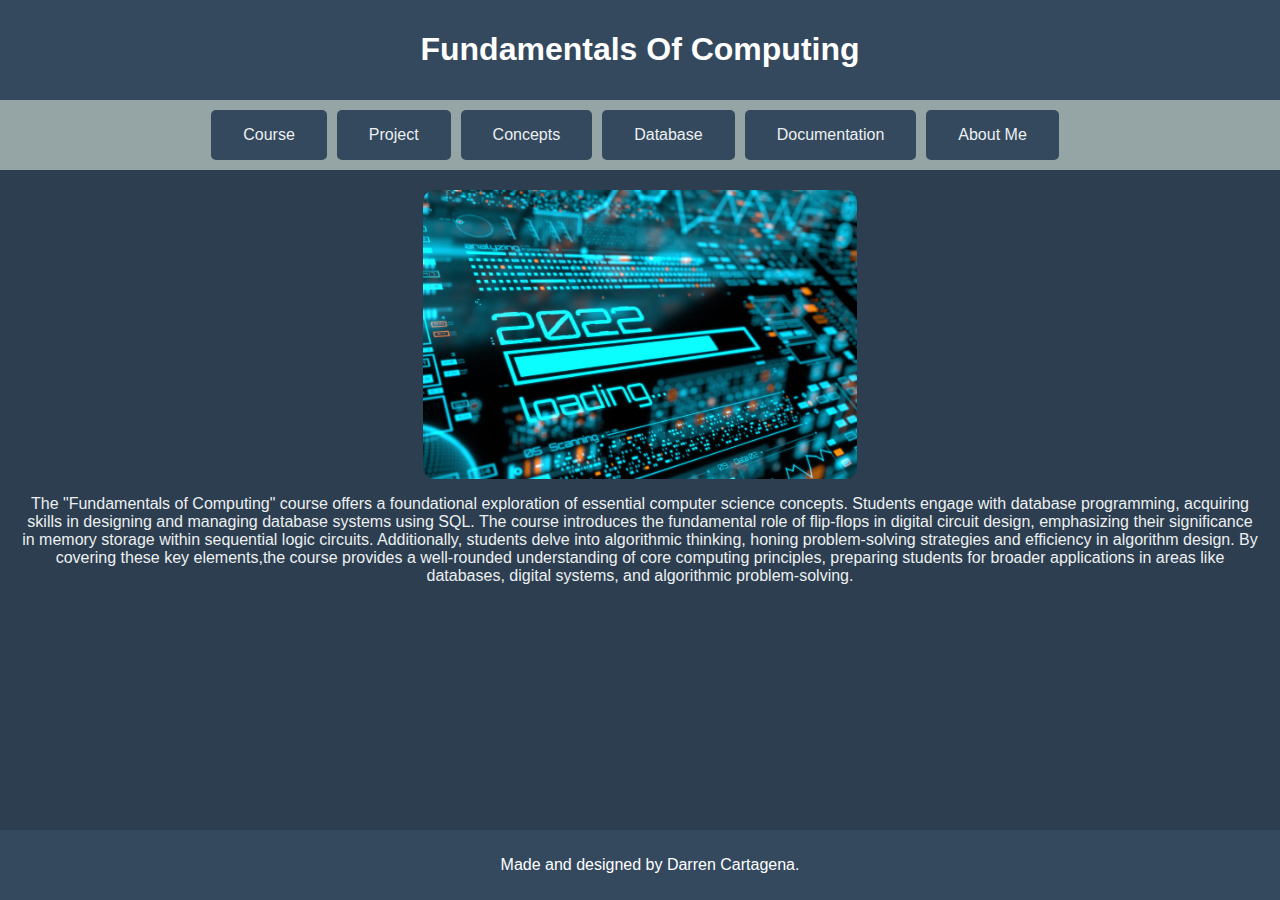
<file: index.html>
<!DOCTYPE html>
<html lang="en">
<head>
    <meta charset="UTF-8">
    <meta name="viewport" content="width=device-width, initial-scale=1.0">
    <title>Fundamentals Of Computing</title>
    <style>
        body {
            font-family: Arial, sans-serif;
            margin: 0;
            padding: 0;
            box-sizing: border-box;
            background-color: #2c3e50; /* Cool grey background color */
            color: #ecf0f1; /* Light text color */
        }

        header {
            background-color: #34495e; /* Darker grey header */
            color: #fff;
            text-align: center;
            padding: 10px;
        }

        nav {
            background-color: #95a5a6; /* Light grey navigation background */
            padding: 10px;
            text-align: center;
        }

        nav ul {
            list-style: none;
            padding: 0;
            margin: 0;
            display: flex;
            justify-content: center;
        }

        nav li {
            margin-right: 10px;
            transition: background-color 0.3s;
        }

        nav a {
            text-decoration: none;
            color: #ecf0f1; /* Light text color */
            padding: 8px 16px;
            display: block;
            border-radius: 5px;
            transition: background-color 0.3s;
        }

        nav a:hover {
            background-color: #7f8c8d; /* Darker grey on hover */
        }

        .link {
            background-color: #34495e; /* Darker grey link background */
            color: #fff;
            text-decoration: none;
            padding: 8px 16px;
            display: block;
            border-radius: 5px;
            transition: background-color 0.3s;
            margin-right: 10px;
        }

        .link:hover {
            background-color: #7f8c8d; /* Darker grey on hover */
        }

        main {
            text-align: center;
            padding: 20px;
        }

        img {
            max-width: 35%;
            height: auto;
            display: block;
            margin: 0 auto;
            border-radius: 12px; /* Optional: Adds a slight border radius to the image */
        }

        footer {
            background-color: #34495e; /* Darker grey footer */
            color: #fff;
            text-align: center;
            padding: 10px;
            position: fixed;
            bottom: 0;
            width: 100%;
        }
    </style>
</head>
<body>

    <header>
        <h1>Fundamentals Of Computing</h1>
    
    </header>

    <nav>
        <ul>
            <li class="link"><a href="index.html">Course</a></li>
            <li class="link"><a href="project.html">Project</a></li>
            <li class="link"><a href="concepts.html">Concepts</a></li>
            <li class="link"><a href="database.html">Database</a></li>
            <li class="link"><a href="documentation.html">Documentation</a></li>
            <li class="link"><a href="aboutme.html">About Me</a></li>
        </ul>
    </nav>

    <main>
        <img src="coursimage.jpg" alt=" ">
        <p> The "Fundamentals of Computing" course offers a foundational exploration of essential computer science concepts.
            Students engage with database programming, acquiring skills in designing and managing database systems using SQL.
            The course introduces the fundamental role of flip-flops in digital circuit design, emphasizing their significance 
            in memory storage within sequential logic circuits. Additionally, students delve into algorithmic thinking, honing 
            problem-solving strategies and efficiency in algorithm design. By covering these key elements,the course provides a
            well-rounded understanding of core computing principles, preparing students for broader applications in areas like databases,
            digital systems, and algorithmic problem-solving.</p>
    </main>

    <footer>
        <p> Made and designed by Darren Cartagena. </p>
    </footer>

</body>
</html>
</file>
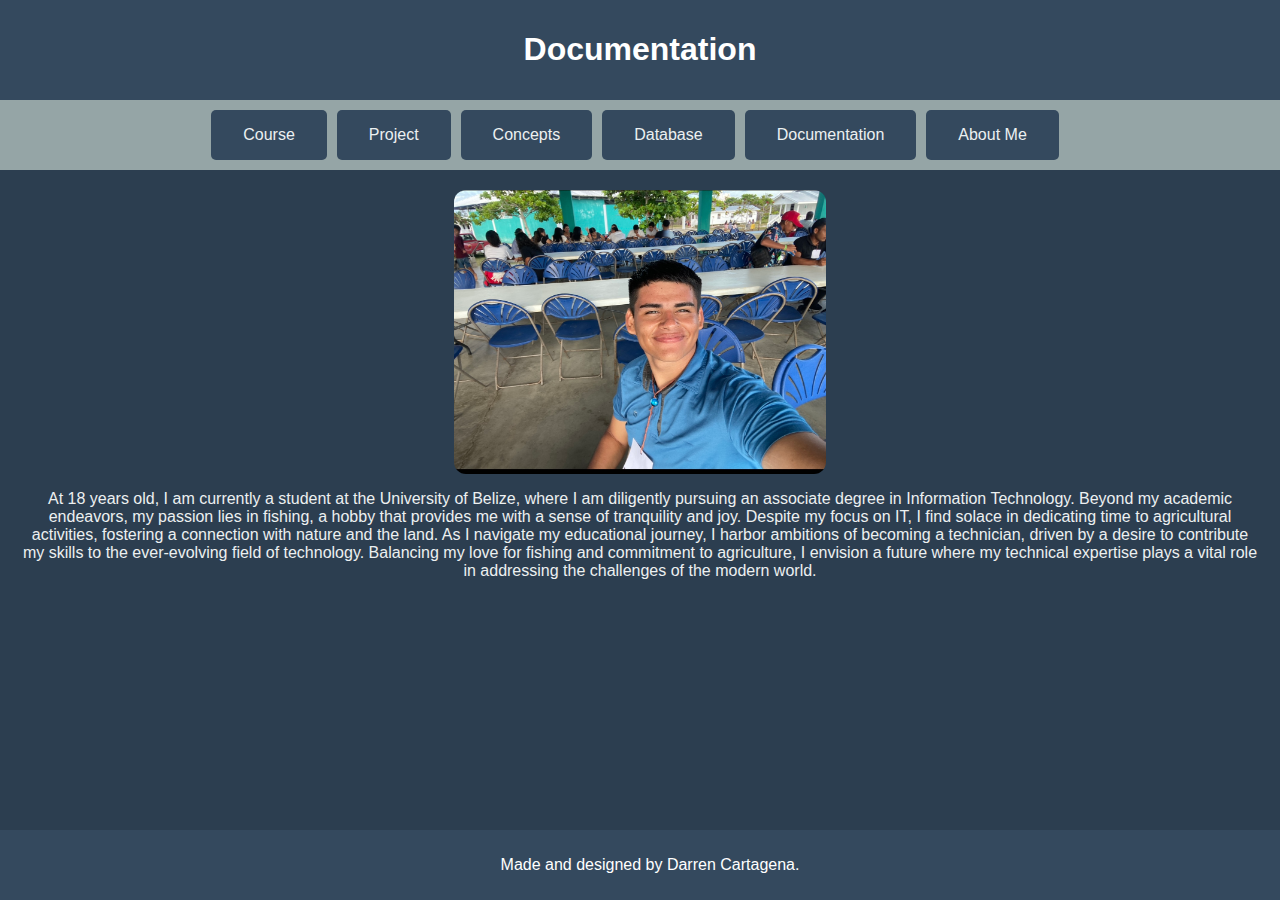
<file: aboutme.html>
<!DOCTYPE html>
<html lang="en">
<head>
    <meta charset="UTF-8">
    <meta name="viewport" content="width=device-width, initial-scale=1.0">
    <title></title>
    <style>
        body {
            font-family: Arial, sans-serif;
            margin: 0;
            padding: 0;
            box-sizing: border-box;
            background-color: #2c3e50; /* Cool grey background color */
            color: #ecf0f1; /* Light text color */
        }

        header {
            background-color: #34495e; /* Darker grey header */
            color: #fff;
            text-align: center;
            padding: 10px;
        }

        nav {
            background-color: #95a5a6; /* Light grey navigation background */
            padding: 10px;
            text-align: center;
        }

        nav ul {
            list-style: none;
            padding: 0;
            margin: 0;
            display: flex;
            justify-content: center;
        }

        nav li {
            margin-right: 10px;
            transition: background-color 0.3s;
        }

        nav a {
            text-decoration: none;
            color: #ecf0f1; /* Light text color */
            padding: 8px 16px;
            display: block;
            border-radius: 5px;
            transition: background-color 0.3s;
        }

        nav a:hover {
            background-color: #7f8c8d; /* Darker grey on hover */
        }

        .link {
            background-color: #34495e; /* Darker grey link background */
            color: #fff;
            text-decoration: none;
            padding: 8px 16px;
            display: block;
            border-radius: 5px;
            transition: background-color 0.3s;
            margin-right: 10px;
        }

        .link:hover {
            background-color: #7f8c8d; /* Darker grey on hover */
        }

        main {
            text-align: center;
            padding: 20px;
        }

        img {
            max-width: 30%;
            height: auto;
            display: block;
            margin: 0 auto;
            border-radius: 12px; /* Optional: Adds a slight border radius to the image */
        }

        footer {
            background-color: #34495e; /* Darker grey footer */
            color: #fff;
            text-align: center;
            padding: 10px;
            position: fixed;
            bottom: 0;
            width: 100%;
        }
    </style>
</head>
<body>

    <header>
        <h1>Documentation</h1>
    </header>

    <nav>
        <ul>
            <li class="link"><a href="index.html">Course</a></li>
            <li class="link"><a href="project.html">Project</a></li>
            <li class="link"><a href="concepts.html">Concepts</a></li>
            <li class="link"><a href="database.html">Database</a></li>
            <li class="link"><a href="documentation.html">Documentation</a></li>
            <li class="link"><a href="aboutme.html">About Me</a></li>
        </ul>
    </nav>

    <main>
    <a href="https://www.instagram.com/darrencartagena/">
        <img src="darren1.PNG" alt=" ">
    </a>
    <p>At 18 years old, I am currently a student at the University of Belize, where I am diligently pursuing an 
            associate degree in Information Technology. Beyond my academic endeavors, my passion lies in fishing, a
            hobby that provides me with a sense of tranquility and joy. Despite my focus on IT, I find solace in dedicating 
            time to agricultural activities, fostering a connection with nature and the land. As I navigate my educational
            journey, I harbor ambitions of becoming a technician, driven by a desire to contribute my skills to the ever-evolving
            field of technology. Balancing my love for fishing and commitment to agriculture, I envision a future where my technical 
            expertise plays a vital role in addressing the challenges of the modern world.</p>
</main>

    <footer>
        <p> Made and designed by Darren Cartagena. </p>
    </footer>

</body>
</html>
</file>
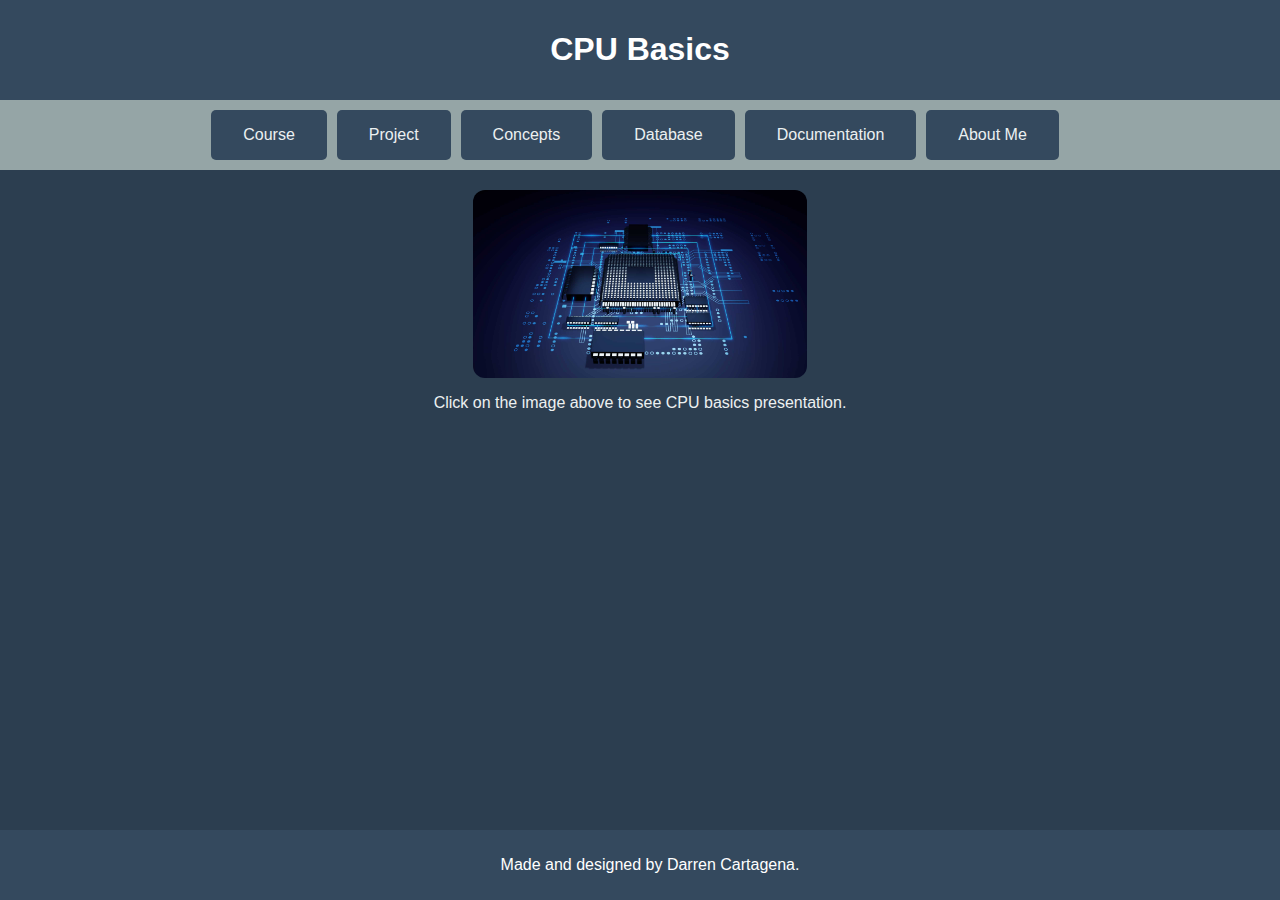
<file: concepts.html>
<!DOCTYPE html>
<html lang="en">
<head>
 
    
    <meta charset="UTF-8">
    <meta name="viewport" content="width=device-width, initial-scale=1.0">
    <title> Cpu basics </title>
    <style>
        body {
            font-family: Arial, sans-serif;
            margin: 0;
            padding: 0;
            box-sizing: border-box;
            background-color: #2c3e50; /* Cool grey background color */
            color: #ecf0f1; /* Light text color */
        }

        header {
            background-color: #34495e; /* Darker grey header */
            color: #fff;
            text-align: center;
            padding: 10px;
        }

        nav {
            background-color: #95a5a6; /* Light grey navigation background */
            padding: 10px;
            text-align: center;
        }

        nav ul {
            list-style: none;
            padding: 0;
            margin: 0;
            display: flex;
            justify-content: center;
        }

        nav li {
            margin-right: 10px;
            transition: background-color 0.3s;
        }

        nav a {
            text-decoration: none;
            color: #ecf0f1; /* Light text color */
            padding: 8px 16px;
            display: block;
            border-radius: 5px;
            transition: background-color 0.3s;
        }

        nav a:hover {
            background-color: #7f8c8d; /* Darker grey on hover */
        }

        .link {
            background-color: #34495e; /* Darker grey link background */
            color: #fff;
            text-decoration: none;
            padding: 8px 16px;
            display: block;
            border-radius: 5px;
            transition: background-color 0.3s;
            margin-right: 10px;
        }

        .link:hover {
            background-color: #7f8c8d; /* Darker grey on hover */
        }

        main {
            text-align: center;
            padding: 20px;
        }

        img {
            max-width: 27%;
            height: auto;
            display: block;
            margin: 0 auto;
            border-radius: 12px; /* Optional: Adds a slight border radius to the image */
            cursor: pointer;
        }

        footer {
            background-color: #34495e; /* Darker grey footer */
            color: #fff;
            text-align: center;
            padding: 10px;
            position: fixed;
            bottom: 0;
            width: 100%;
        }
    </style>
</head>
<body>

    <header>
        <h1>CPU Basics  </h1>
    
    </header>

    <nav>
        <ul>
            <li class="link"><a href="index.html">Course</a></li>
            <li class="link"><a href="project.html">Project</a></li>
            <li class="link"><a href="concepts.html">Concepts</a></li>
            <li class="link"><a href="database.html">Database</a></li>
            <li class="link"><a href="documentation.html">Documentation</a></li>
            <li class="link"><a href="aboutme.html">About Me</a></li>
        </ul>
    </nav>

    <main>
        <a href="https://docs.google.com/presentation/d/1_wW1nk16cP-OFru1zXMXjSl-FGayYYG4/edit?usp=sharing&ouid=115036594870027335062&rtpof=true&sd=true">
            <img src="cpubasics.jpg" alt="CPU Basics">
        </a>
        <p>Click on the image above to see CPU basics presentation.</p>
    </main>

    <footer>
        <p>Made and designed by Darren Cartagena.</p>
    </footer>

</body>
</html>
</file>
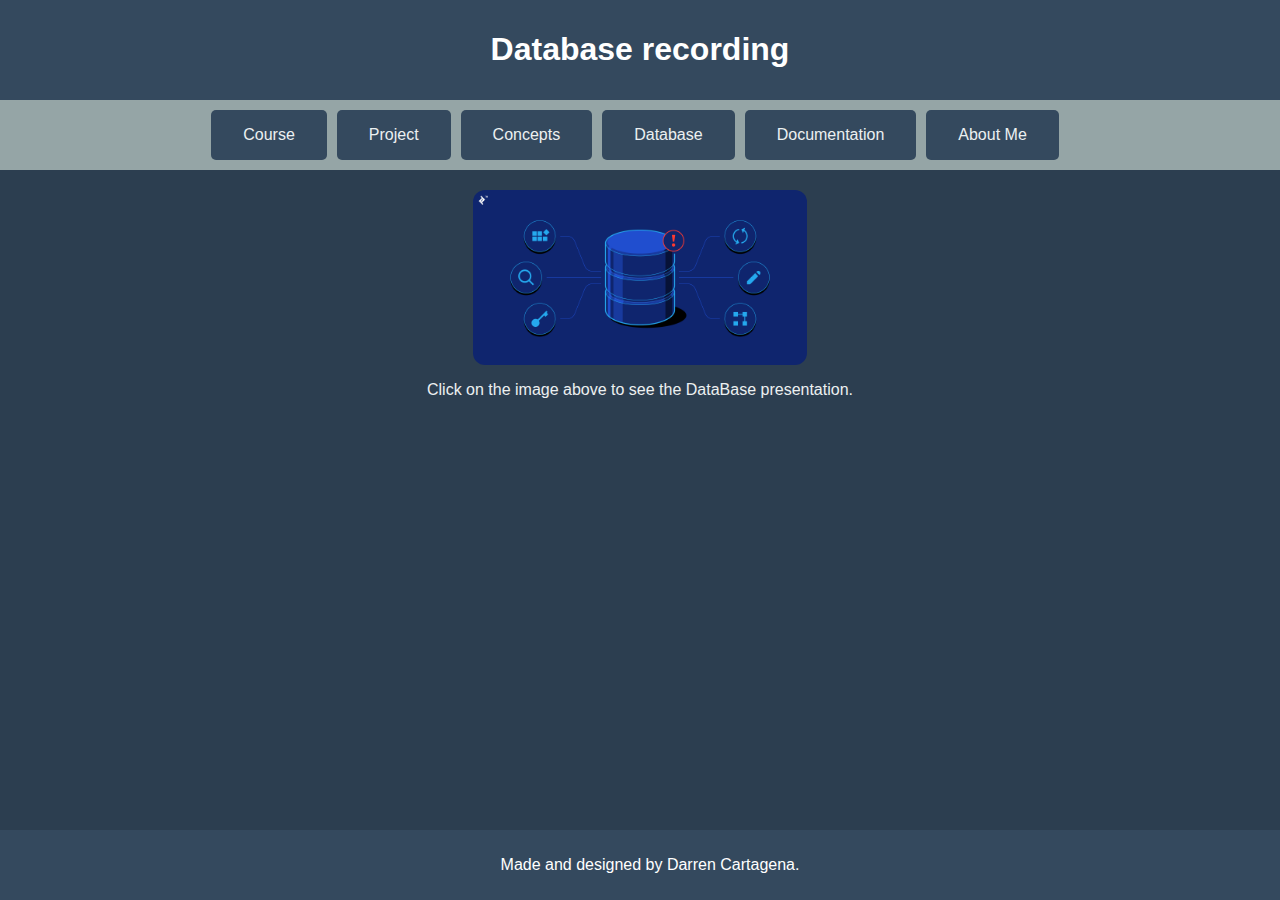
<file: database.html>
<!DOCTYPE html>
<html lang="en">
<head>
    <meta charset="UTF-8">
    <meta name="viewport" content="width=device-width, initial-scale=1.0">
    <title>Fundamentals Of Computing</title>
    <style>
        body {
            font-family: Arial, sans-serif;
            margin: 0;
            padding: 0;
            box-sizing: border-box;
            background-color: #2c3e50; /* Cool grey background color */
            color: #ecf0f1; /* Light text color */
        }

        header {
            background-color: #34495e; /* Darker grey header */
            color: #fff;
            text-align: center;
            padding: 10px;
        }

        nav {
            background-color: #95a5a6; /* Light grey navigation background */
            padding: 10px;
            text-align: center;
        }

        nav ul {
            list-style: none;
            padding: 0;
            margin: 0;
            display: flex;
            justify-content: center;
        }

        nav li {
            margin-right: 10px;
            transition: background-color 0.3s;
        }

        nav a {
            text-decoration: none;
            color: #ecf0f1; /* Light text color */
            padding: 8px 16px;
            display: block;
            border-radius: 5px;
            transition: background-color 0.3s;
        }

        nav a:hover {
            background-color: #7f8c8d; /* Darker grey on hover */
        }

        .link {
            background-color: #34495e; /* Darker grey link background */
            color: #fff;
            text-decoration: none;
            padding: 8px 16px;
            display: block;
            border-radius: 5px;
            transition: background-color 0.3s;
            margin-right: 10px;
        }

        .link:hover {
            background-color: #7f8c8d; /* Darker grey on hover */
        }

        main {
            text-align: center;
            padding: 20px;
        }

        img {
            max-width: 27%;
            height: auto;
            display: block;
            margin: 0 auto;
            border-radius: 12px; /* Optional: Adds a slight border radius to the image */
        }

        footer {
            background-color: #34495e; /* Darker grey footer */
            color: #fff;
            text-align: center;
            padding: 10px;
            position: fixed;
            bottom: 0;
            width: 100%;
        }
    </style>
</head>
<body>

    <header>
        <h1>Database recording</h1>
    </header>

    <nav>
        <ul>
            <li class="link"><a href="index.html">Course</a></li>
            <li class="link"><a href="project.html">Project</a></li>
            <li class="link"><a href="concepts.html">Concepts</a></li>
            <li class="link"><a href="database.html">Database</a></li>
            <li class="link"><a href="documentation.html">Documentation</a></li>
            <li class="link"><a href="aboutme.html">About Me</a></li>
        </ul>
    </nav>

    <main>
    <a href="https://drive.google.com/file/d/1gL6zYcdEBFgzvh-4iPgwfkvESouDlsbX/view">
        <img src="database.png" alt=" ">
    </a>
    <p>Click on the image above to see the DataBase presentation.</p>
</main>

    <footer>
        <p> Made and designed by Darren Cartagena. </p>
    </footer>

</body>
</html>
</file>
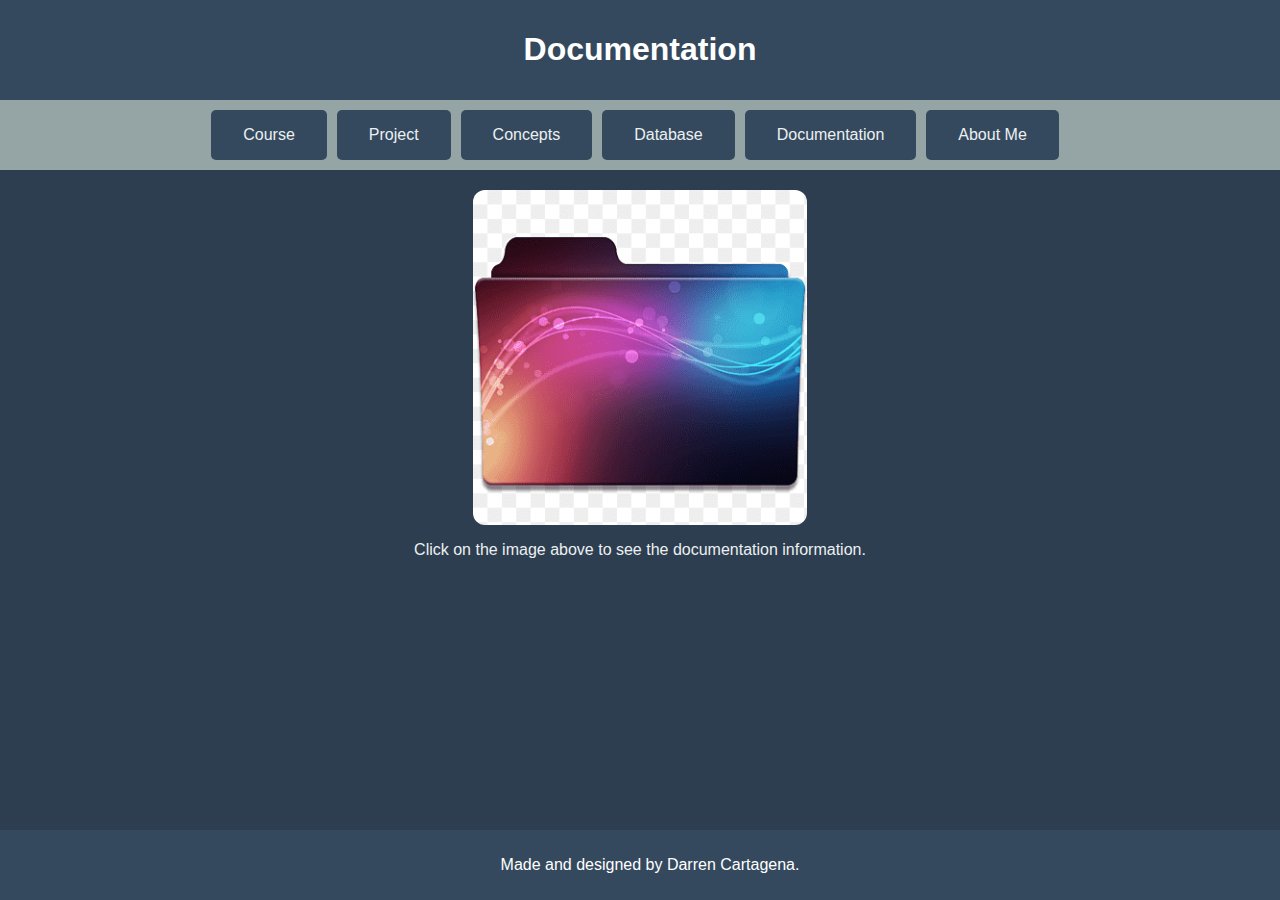
<file: documentation.html>
<!DOCTYPE html>
<html lang="en">
<head>
    <meta charset="UTF-8">
    <meta name="viewport" content="width=device-width, initial-scale=1.0">
    <title></title>
    <style>
        body {
            font-family: Arial, sans-serif;
            margin: 0;
            padding: 0;
            box-sizing: border-box;
            background-color: #2c3e50; /* Cool grey background color */
            color: #ecf0f1; /* Light text color */
        }

        header {
            background-color: #34495e; /* Darker grey header */
            color: #fff;
            text-align: center;
            padding: 10px;
        }

        nav {
            background-color: #95a5a6; /* Light grey navigation background */
            padding: 10px;
            text-align: center;
        }

        nav ul {
            list-style: none;
            padding: 0;
            margin: 0;
            display: flex;
            justify-content: center;
        }

        nav li {
            margin-right: 10px;
            transition: background-color 0.3s;
        }

        nav a {
            text-decoration: none;
            color: #ecf0f1; /* Light text color */
            padding: 8px 16px;
            display: block;
            border-radius: 5px;
            transition: background-color 0.3s;
        }

        nav a:hover {
            background-color: #7f8c8d; /* Darker grey on hover */
        }

        .link {
            background-color: #34495e; /* Darker grey link background */
            color: #fff;
            text-decoration: none;
            padding: 8px 16px;
            display: block;
            border-radius: 5px;
            transition: background-color 0.3s;
            margin-right: 10px;
        }

        .link:hover {
            background-color: #7f8c8d; /* Darker grey on hover */
        }

        main {
            text-align: center;
            padding: 20px;
        }

        img {
            max-width: 27%;
            height: auto;
            display: block;
            margin: 0 auto;
            border-radius: 12px; /* Optional: Adds a slight border radius to the image */
        }

        footer {
            background-color: #34495e; /* Darker grey footer */
            color: #fff;
            text-align: center;
            padding: 10px;
            position: fixed;
            bottom: 0;
            width: 100%;
        }
    </style>
</head>
<body>

    <header>
        <h1>Documentation</h1>
    </header>

    <nav>
        <ul>
            <li class="link"><a href="index.html">Course</a></li>
            <li class="link"><a href="project.html">Project</a></li>
            <li class="link"><a href="concepts.html">Concepts</a></li>
            <li class="link"><a href="database.html">Database</a></li>
            <li class="link"><a href="documentation.html">Documentation</a></li>
            <li class="link"><a href="aboutme.html">About Me</a></li>
        </ul>
    </nav>

   <main>
    <a href="https://drive.google.com/file/d/1emYNyAIPOih0PMWEr-woOZiIIOPaUv4t/view?usp=sharing">
        <img src="documents.png" alt=" ">
    </a>
    <p>Click on the image above to see the documentation information.</p>
</main>

    <footer>
        <p> Made and designed by Darren Cartagena. </p>
    </footer>

</body>
</html>
</file>
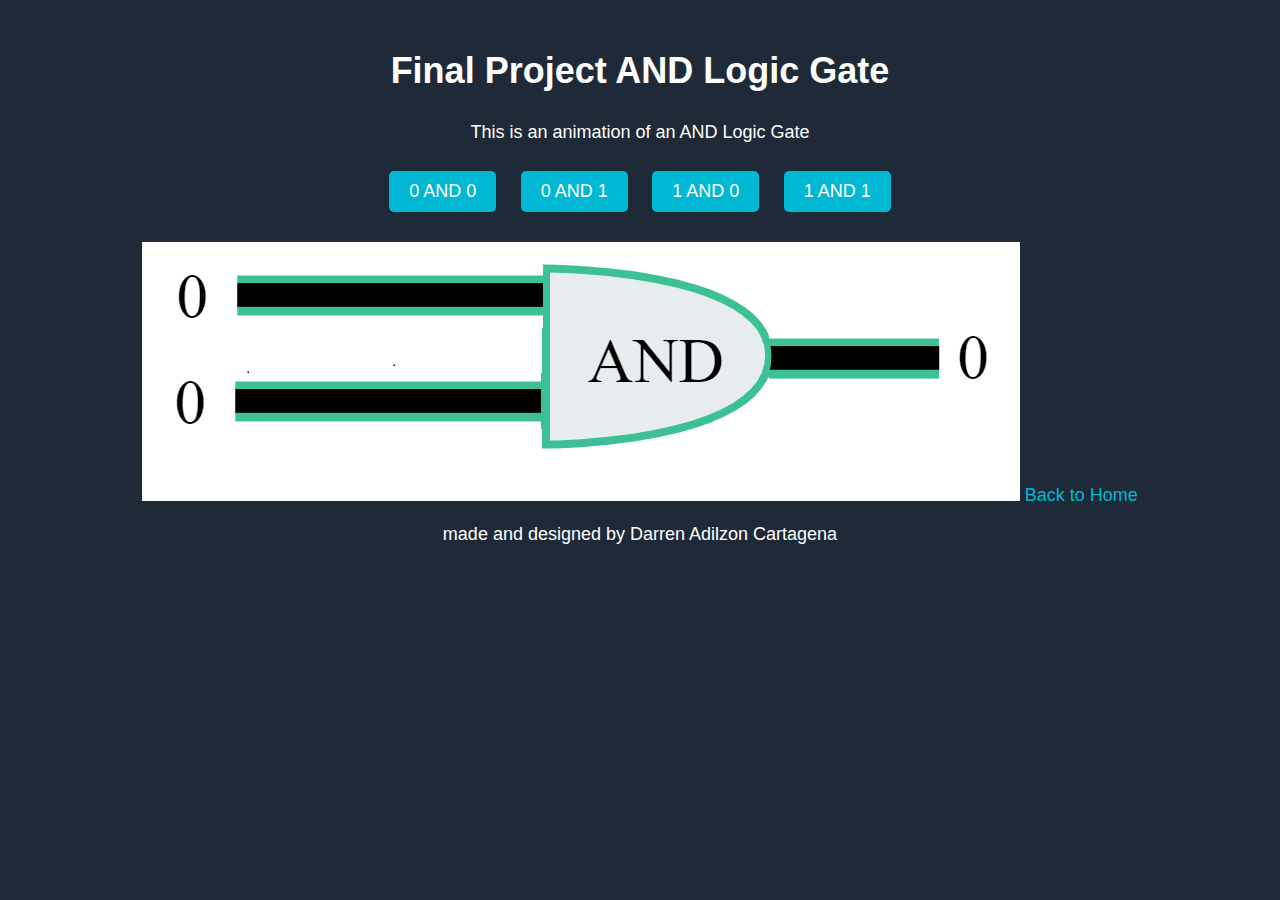
<file: easyand.html>
<!DOCTYPE html>
<html>
<head>
  <title>AND Logic Gate</title>
  <style>
    body {
      background-color: #1E2A38;
      font-family: Arial, sans-serif;
      color: #ffffff;
      text-align: center;
      padding: 20px;
      margin: 0;
    }

    h2 {
      font-size: 36px;
    }

    p {
      font-size: 18px;
    }

    button {
      background-color: #00B8D4;
      color: #ffffff;
      border: none;
      padding: 10px 20px;
      margin: 10px;
      cursor: pointer;
      font-size: 18px;
      border-radius: 5px;
    }

    button:hover {
      background-color: #0091A4;
    }

    img {
      max-width: 100%;
      height: auto;
      margin-top: 20px;
    }

    a {
      text-decoration: none;
      color: #00B8D4;
      font-size: 18px;
    }
  </style>
</head>
<body>

<h2>Final Project AND Logic Gate</h2>

<p>This is an animation of an AND Logic Gate</p>

<button onclick="document.getElementById('myImage').src='and2off.PNG'">0 AND 0</button>
<button onclick="document.getElementById('myImage').src='andoffon.PNG'">0 AND 1</button>
<button onclick="document.getElementById('myImage').src='andonoff.PNG'">1 AND 0</button>
<button onclick="document.getElementById('myImage').src='and2on.png'">1 AND 1</button>

<img id="myImage" src="and2off.PNG">
<a href="index.html">Back to Home</a>







  

  <footer>
  <p>made and designed by Darren Adilzon Cartagena</p>
</footer>

</body>
</html>
</file>
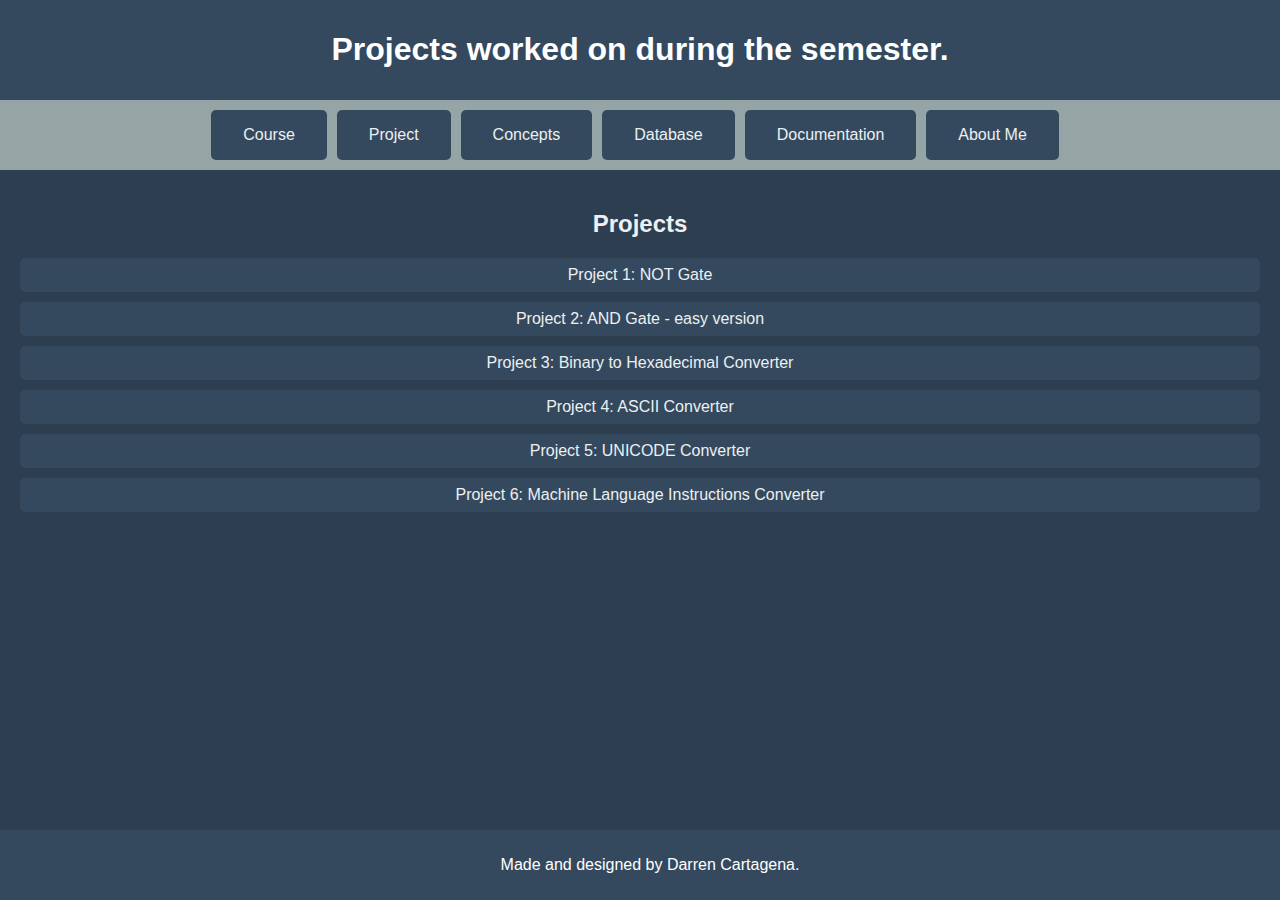
<file: project.html>
<!DOCTYPE html>
<html lang="en">
<head>
 
   
    <meta charset="UTF-8">
    <meta name="viewport" content="width=device-width, initial-scale=1.0">
    <title>Fundamentals Of Computing</title>
    <style>
        body {
            font-family: Arial, sans-serif;
            margin: 0;
            padding: 0;
            box-sizing: border-box;
            background-color: #2c3e50; /* Cool grey background color */
            color: #ecf0f1; /* Light text color */
        }

        header {
            background-color: #34495e; /* Darker grey header */
            color: #fff;
            text-align: center;
            padding: 10px;
        }

        nav {
            background-color: #95a5a6; /* Light grey navigation background */
            padding: 10px;
            text-align: center;
        }

        nav ul {
            list-style: none;
            padding: 0;
            margin: 0;
            display: flex;
            justify-content: center;
        }

        nav li {
            margin-right: 10px;
            transition: background-color 0.3s;
        }

        nav a {
            text-decoration: none;
            color: #ecf0f1; /* Light text color */
            padding: 8px 16px;
            display: block;
            border-radius: 5px;
            transition: background-color 0.3s;
        }

        nav a:hover {
            background-color: #7f8c8d; /* Darker grey on hover */
        }

        .link {
            background-color: #34495e; /* Darker grey link background */
            color: #fff;
            text-decoration: none;
            padding: 8px 16px;
            display: block;
            border-radius: 5px;
            transition: background-color 0.3s;
            margin-right: 10px;
        }

        .link:hover {
            background-color: #7f8c8d; /* Darker grey on hover */
        }

        .projects {
            text-align: center;
            padding: 20px;
        }

        .project-link {
            text-decoration: none;
            color: #ecf0f1; /* Light text color */
            background-color: #34495e; /* Darker grey link background */
            padding: 8px 16px;
            display: block;
            border-radius: 5px;
            transition: background-color 0.3s;
            margin: 10px auto;
        }

        .project-link:hover {
            background-color: #7f8c8d; /* Darker grey on hover */
        }

        main {
            text-align: center;
            padding: 20px;
        }

    

        footer {
            background-color: #34495e; /* Darker grey footer */
            color: #fff;
            text-align: center;
            padding: 10px;
            position: fixed;
            bottom: 0;
            width: 100%;
        }
    </style>
</head>
<body>

    <header>
        <h1>Projects worked on during the semester. </h1>
       
    </header>

    <nav>
        <ul>
            <li class="link"><a href="index.html">Course</a></li>
            <li class="link"><a href="project.html">Project</a></li>
            <li class="link"><a href="concepts.html">Concepts</a></li>
            <li class="link"><a href="database.html">Database</a></li>
            <li class="link"><a href="documentation.html">Documentation</a></li>
            <li class="link"><a href="aboutme.html">About Me</a></li>
        </ul>
    </nav>

    <div class="projects">
        <h2>Projects</h2>
        <a class="project-link" href="notgate.html">Project 1: NOT Gate</a>
        <a class="project-link" href="easyand.html">Project 2: AND Gate - easy version</a>
        <a class="project-link" href="binarytohex.html">Project 3: Binary to Hexadecimal Converter</a>
        <a class="project-link" href="ascii.html">Project 4: ASCII Converter</a>
        <a class="project-link" href="unicode.html">Project 5: UNICODE Converter</a>
        <a class="project-link" href="MLinstructions.html">Project 6: Machine Language Instructions Converter</a>
    </div>

   
    <footer>
        <p> Made and designed by Darren Cartagena. </p
</file>
